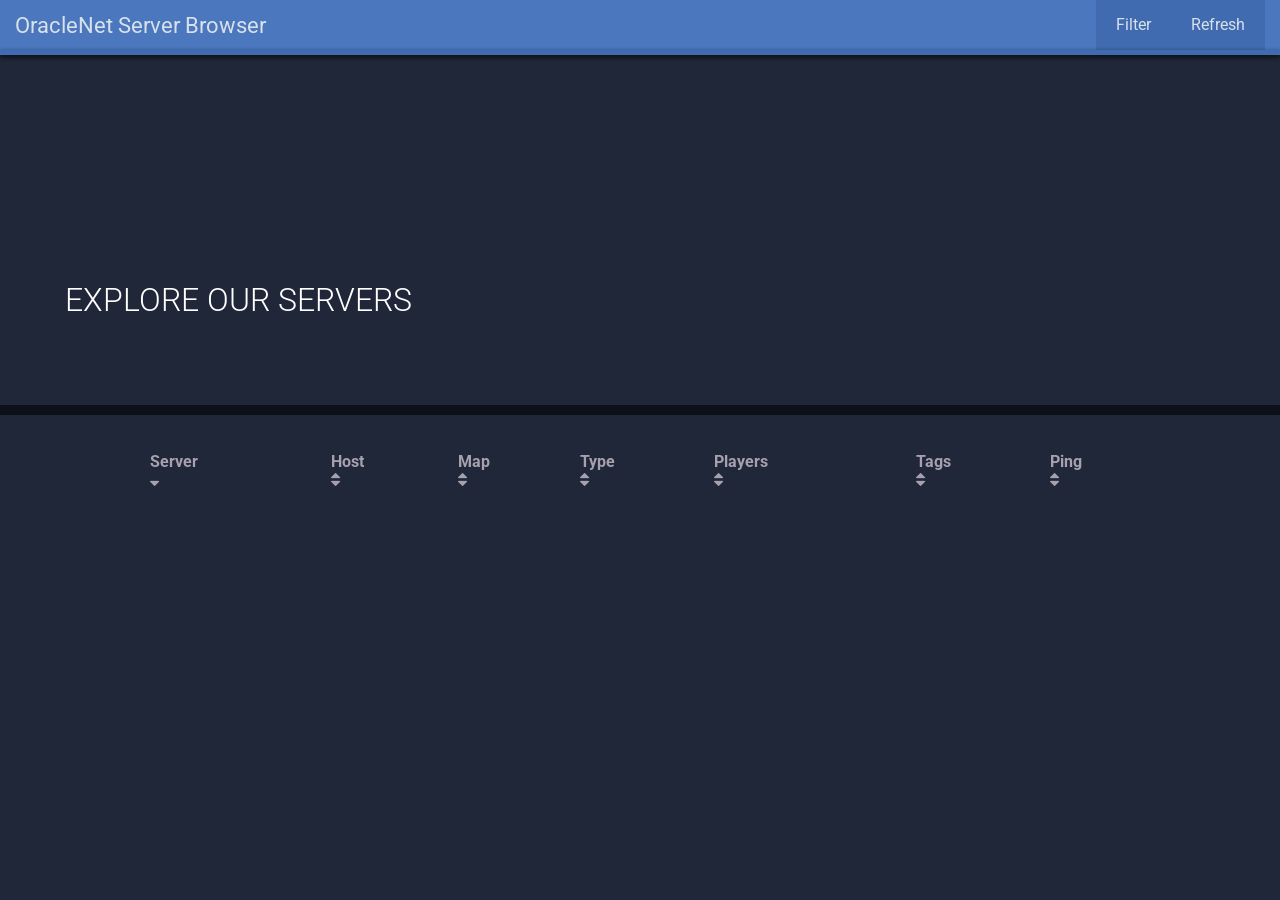
<file: index.html>
<html>
  <head>
    <title>OracleNet Server Browser</title>
    <link rel="stylesheet" type="text/css" href="css/style.css">
    <script src="https://ajax.googleapis.com/ajax/libs/jquery/2.1.3/jquery.min.js"></script>
    <link rel="stylesheet" href="//maxcdn.bootstrapcdn.com/font-awesome/4.3.0/css/font-awesome.min.css">
    <script src="js/script.js"></script>
  </head>
  <body>
    <div class="nav">
      <a class="brand-logo">OracleNet Server Browser</a>
      <ul>
        <li id="refresh"><a href="#">Refresh</a></li>
        <li id="showFilter"><a href="#">Filter</a></li>
      </ul>
    </div>
    <div class="nav-shadow"></div>
    <div id="filters">
      <h1>Filter</h1>
      <form class="filter-form" id="filter-form">
        <span><input onkeyup="reFilter()" type="text" name="name" placeholder="Server Name"></span>
        <span><input onkeyup="reFilter()" type="text" name="special" placeholder="Tags"></span>
        <span><input onkeyup="reFilter()" type="text" name="maxPing" placeholder="Max Ping"></span>
        <span>
          Map: 
          <select onchange="reFilter()" type="text" name="map" id="maps">
            <option value="All">All</option>
          </select>
        </span>
        <span>
          Gametype: 
          <select onchange="reFilter()" type="text" name="mode" id="mode">
            <option value="All">All</option>
          </select>
        </span>
        <span>Hide Empty: 
        <input id="hideEmpty" onclick="reFilter()" type="checkbox" hidden="hidden" name="empty"/>
        <label for="hideEmpty" class="switch"></label>
        </span>
        <span>
        Hide Full: 
        <input id="hideFull" onclick="reFilter()" type="checkbox" hidden="hidden" name="full"/>
        <label for="hideFull" class="switch"></label>
        </span>
      </form>
    </div>
    <div class="heading">
      <h1>Explore Our Servers</h1>
    </div>
    <div class="heading-shadow"></div>
    <!-- BEGIN SERVER TABLE -->
    <div id="serverListDiv" class="fullWidth">
      <table id="serverList" class="serverTable container">
        <tbody>
          <tr>
            <th onclick="order(BasisEnum.NAME)">Server
              <br>
            </th>
            <th onclick="order(BasisEnum.MAP)">Map
              <br>
            </th>
            <th onclick="order(BasisEnum.MODE)">Gametype
              <br>
            </th>
            <th onclick="order(BasisEnum.PLAYERS)">Players
              <br>
            </th>
            <th onclick="order(BasisEnum.SPECIAL)">Tags
              <br>
            </th>
            <th onclick="order(BasisEnum.PING)">Ping
              <br>
            </th>
          </tr>
        </tbody>
      </table>
    </div>
  </body>
</html>
</file>
<file: css/style.css>
@import "https://fonts.googleapis.com/css?family=Roboto:400,100,100italic,300,300italic,400italic,500,500italic,700,700italic,900,900italic&subset=latin,cyrillic";

*,
*:after,
*:before {
  -webkit-box-sizing: border-box;
  -moz-box-sizing: border-box;
  box-sizing: border-box;
}

body {
  margin: 0;
  margin-top: 55px;
  font-family: 'Roboto';
  padding: 0;
  color: #A7A1AE;
  background-color: #1F2739;
}

.nav {
  background-color: #4B77BE;
  width: 100%;
  height: 50px;
  position: fixed;
  top: 0;
  left: 0;
  z-index: 999;
  padding: 0 15px;
}

.nav a.brand-logo {
  float: left;
  line-height: 50px;
  font-size: 1.4em;
  color: #d8e1ea;
}

.nav ul {
  height: 100%;
  position: relative;
  top: 0;
  list-style: none;
  margin: 0;
}

.nav ul a {
  text-decoration: none;
  color: #d8e1ea;
  font-size: 1em;
}

.nav ul li {
  float: right;
  height: 100%;
  cursor: pointer;
  background: #406bb0;
  line-height: 50px;
  padding: 0 20px;
  transition: all 0.5s ease;
}

.nav ul li a {
  text-decoration: none;
  color: #d8e1ea;
  font-size: 1em;
}

.nav ul li.active {
  border-bottom: 2px solid #C0392B;
}

.nav-shadow {
  position: fixed;
  top: 50px;
  left: 0;
  width: 100%;
  height: 5px;
  background-color: #406bb0;
  z-index: 999;
  -webkit-box-shadow: 0px 2px 5px 0px rgba(0, 0, 0, 0.75);
  -moz-box-shadow: 0px 2px 5px 0px rgba(0, 0, 0, 0.75);
  box-shadow: 0px 2px 5px 0px rgba(0, 0, 0, 0.75);
}

.heading {
  display: inline-block;
  background: url(https://content.halocdn.com/media/Default/encyclopedia/banner/hero-universe-1920x350-9bb9ac05344d4d63afd2680ff6dfc2f9-db0bfc833b084157b5b524e6015d7615.jpg);
  height: 350px;
  width: 100%;
}

.heading h1 {
  display: inline-block;
  vertical-align: middle;
  color: white;
  text-transform: uppercase;
  margin: 0 auto;
  position: relative;
  top: 70%;
  left: 65px;
  transform: translateY(-50%);
  font-weight: 300;
}

.heading-shadow {
  width: 100%;
  height: 10px;
  background-color: #0d1018;
  margin-bottom: 15px;
}

#filters {
  width: 400px;
  transition: all 0.5s;
  -webkit-transition: all 0.5s;
  position: fixed;
  background-color: #ECECEC;
  padding: 0;
  z-index: 999;
  border-bottom: solid 5px #4B77BE;
  opacity: 0;
  right: -415px;
  padding-bottom: 10px;
}

#filters.active {
  opacity: 1;
  right: 15px;
}

#filters h1 {
  background: #4B77BE;
  padding: 20px 0;
  font-size: 140%;
  font-weight: 300;
  text-align: center;
  margin: 0;
  color: #fff;
}

#filters form.filter-form {
  background: #f0f0f0;
  padding: 6% 4%;
}

#filters form.filter-form span {
  float: left;
  width: 100%;
  margin: 5px 0;
}

#filters form.filter-form input[type="text"] {
  width: 92%;
  background: #fff;
  border: 1px solid #ccc;
  padding: 4%;
  font-family: 'Open Sans', sans-serif;
  font-size: 95%;
  color: #555;
}

/* ************* */
/* Radio Buttons */

.switch {
  display: inline-block;
  position: relative;
  width: 40px;
  height: 16px;
  border-radius: 8px;
  background: rgba(0,0,0,0.26);
  -webkit-transition: background 0.28s cubic-bezier(0.4, 0, 0.2, 1);
          transition: background 0.28s cubic-bezier(0.4, 0, 0.2, 1);
  vertical-align: middle;
  cursor: pointer;
  margin-left: 15px;
}
.switch::before {
  content: '';
  position: absolute;
  top: -4px;
  left: -4px;
  width: 24px;
  height: 24px;
  background: #fafafa;
  box-shadow: 0 2px 8px rgba(0,0,0,0.28);
  border-radius: 50%;
  -webkit-transition: left 0.28s cubic-bezier(0.4, 0, 0.2, 1), background 0.28s cubic-bezier(0.4, 0, 0.2, 1), box-shadow 0.28s cubic-bezier(0.4, 0, 0.2, 1);
          transition: left 0.28s cubic-bezier(0.4, 0, 0.2, 1), background 0.28s cubic-bezier(0.4, 0, 0.2, 1), box-shadow 0.28s cubic-bezier(0.4, 0, 0.2, 1);
}
.switch:active::before {
  box-shadow: 0 2px 8px rgba(0,0,0,0.28), 0 0 0 20px rgba(128,128,128,0.1);
}
input:checked + .switch {
  background: rgba(0,150,136,0.5);
}
input:checked + .switch::before {
  left: 20px;
  background: #009688;
}
input:checked + .switch:active::before {
  box-shadow: 0 2px 8px rgba(0,0,0,0.28), 0 0 0 20px rgba(0,150,136,0.2);
}


/* **************************** */
/* Server List                  */

.blue { color: #185875; }
.yellow { color: #FFF842; }

.container th h1 {
	font-weight: bold;
	font-size: 1em;
  text-align: left;
  color: #185875;
}

.container td {
	font-weight: normal;
	font-size: 1em;
  -webkit-box-shadow: 0 2px 2px -2px #0E1119;
	-moz-box-shadow: 0 2px 2px -2px #0E1119;
	box-shadow: 0 2px 2px -2px #0E1119;
}

.container {
	text-align: left;
	overflow: hidden;
	width: 80%;
	margin: 0 auto;
  display: table;
  padding: 0 0 8em 0;
}

.container td, .container th {
	padding-bottom: 2%;
	padding-top: 2%;
  padding-left:2%;  
}

/* Background-color of the odd rows */
.container tr:nth-child(odd) {
	background-color: #323C50;
}

/* Background-color of the even rows */
.container tr:nth-child(even) {
	background-color: #2C3446;
}

.container th {
	background-color: #1F2739;
  cursor: default;
}

.container td:first-child { color: #FB667A; }

.container tr:hover {
  background-color: #464A52;
  -webkit-box-shadow: 0 6px 6px -6px #0E1119;
	-moz-box-shadow: 0 6px 6px -6px #0E1119;
	box-shadow: 0 6px 6px -6px #0E1119;
}

.container td:hover {
  background-color: #FFF842;
  color: #403E10;
  font-weight: bold;
  
  box-shadow: #7F7C21 -1px 1px, #7F7C21 -2px 2px, #7F7C21 -3px 3px, #7F7C21 -4px 4px, #7F7C21 -5px 5px, #7F7C21 -6px 6px;
  transform: translate3d(6px, -6px, 0);
  
  transition-delay: 0s;
	transition-duration: 0.4s;
	transition-property: all;
  transition-timing-function: line;
}

.container td a {
  text-decoration: none;
  text-transform: capitalize;
  cursor: default;
  color: #A7A1AE;
}

.container td:first-child a {
  text-decoration: none;
  text-transform: capitalize;
  color: #C0392B;
  cursor: pointer;
}

.map-header {
  left: 0;
  width: 100%;
  height: 350px;
  overflow: hidden;
  margin-bottom: 25px;
  background: url(http://i.imgur.com/ABELaJf.jpg);
  background-size: cover;
  box-shadow: 0 5px 5px 0 rgba(0, 0, 0, 0.24);
}

.map-header img {
  
}

.map-header .gametype {
  position: relative;
  top: 0;
  left: 0;
  width: 100%;
  height: 100%;
  background: rgba(0,0,0,0.5);
}


.map-header .gametype img {
  position: relative;
  top: 50%;
  left: 45px;
  transform: translateY(-50%);
  float: left;
  max-width: 160px;
  max-height: 160px;
  width: auto;
  height: auto;
}


.map-header .gametype .gametype-text {
  font-weight: 200;
  font-size: 120px;
  position: relative;
  top: 50%;
  left: 50px;
  transform: translateY(-50%);
  float: left;
}

.card {
  position: relative;
  display: inline-block;
  width: 750px;
  height: auto;
  left: 50%;
  transform: translateX(-50%);
  vertical-align: top;
  background-color: #2C3446;
  box-shadow: 0 12px 15px 0 rgba(0, 0, 0, 0.24);
  margin: 0 auto;
}

.card .content {
  width: 100%;
  height: 100%;
  padding: 15px 25px;
}

.card .block {
  background-color: #312c46;
  padding: 15px 25px;
  margin: 0;
}

.card .title {
  color: #FB667A;
  font-weight: 200;
  margin: 0;
}

.server-detail {
  
}
</file>
